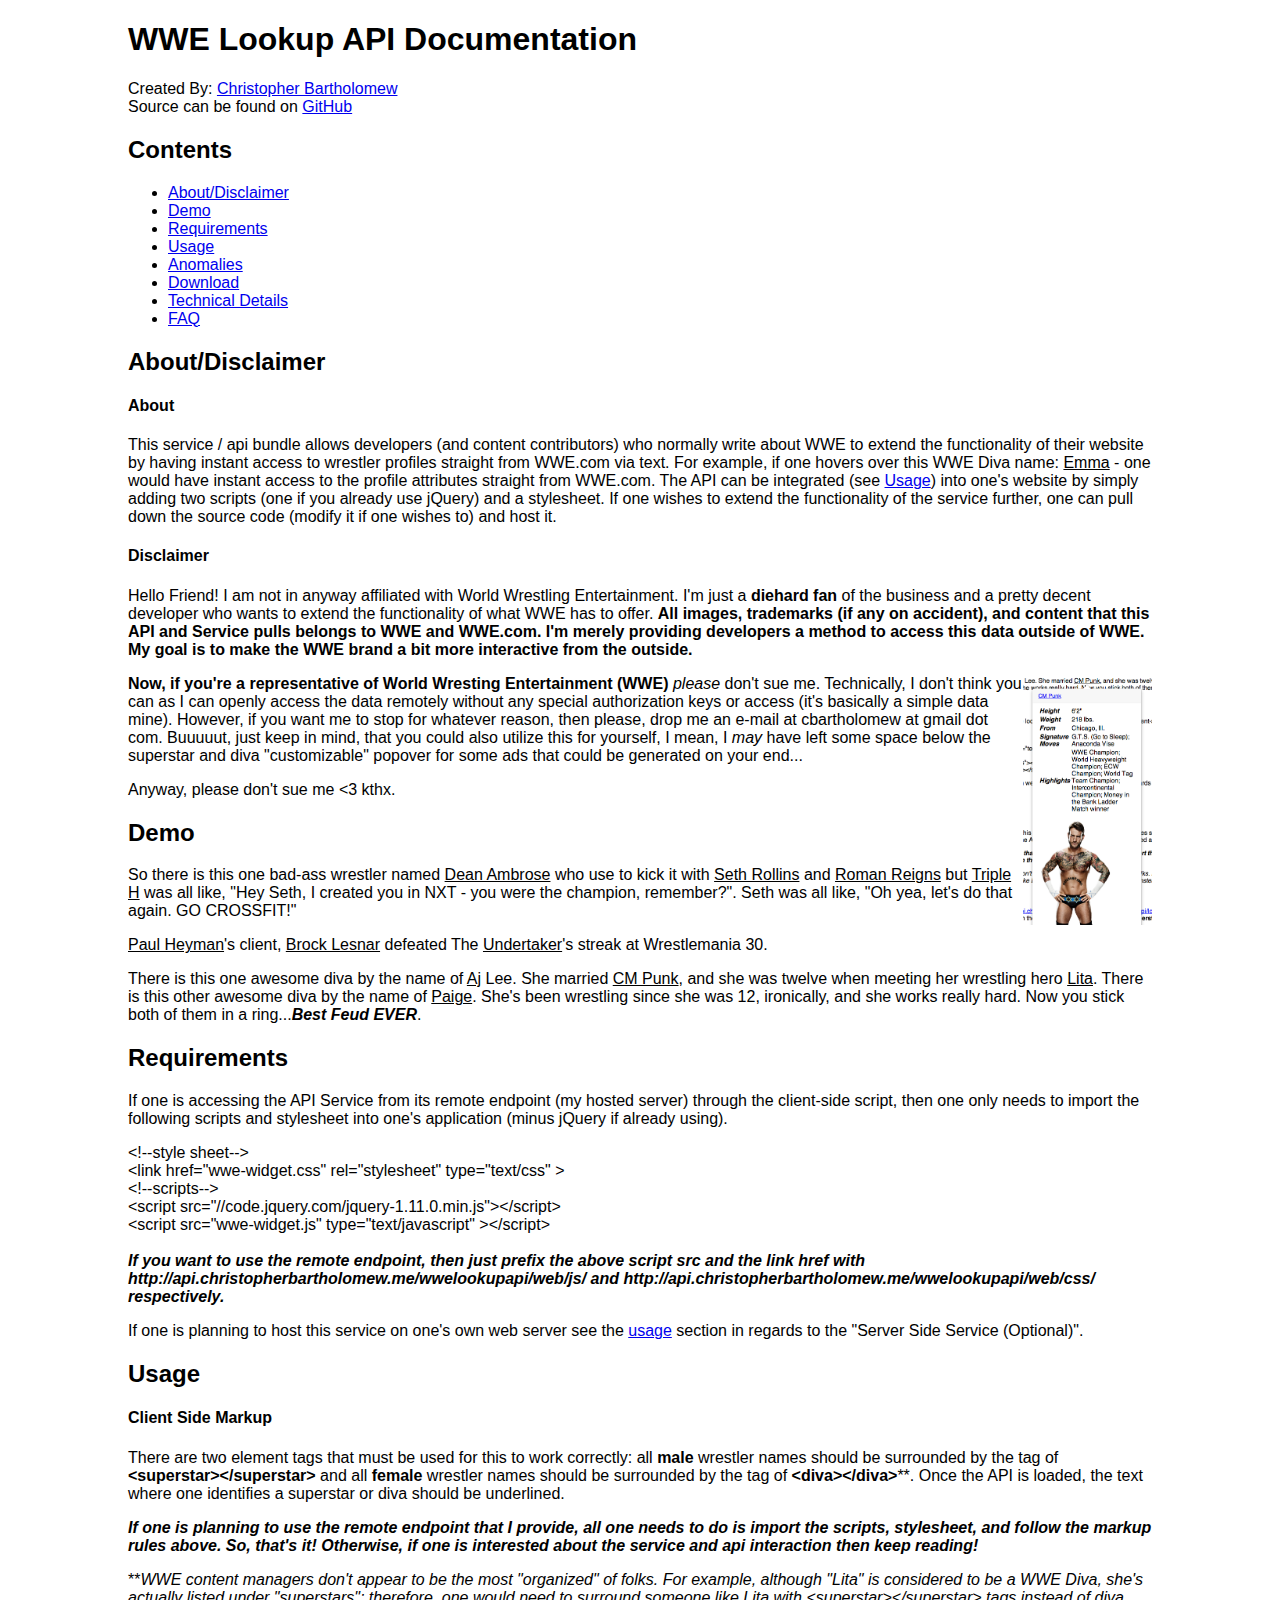
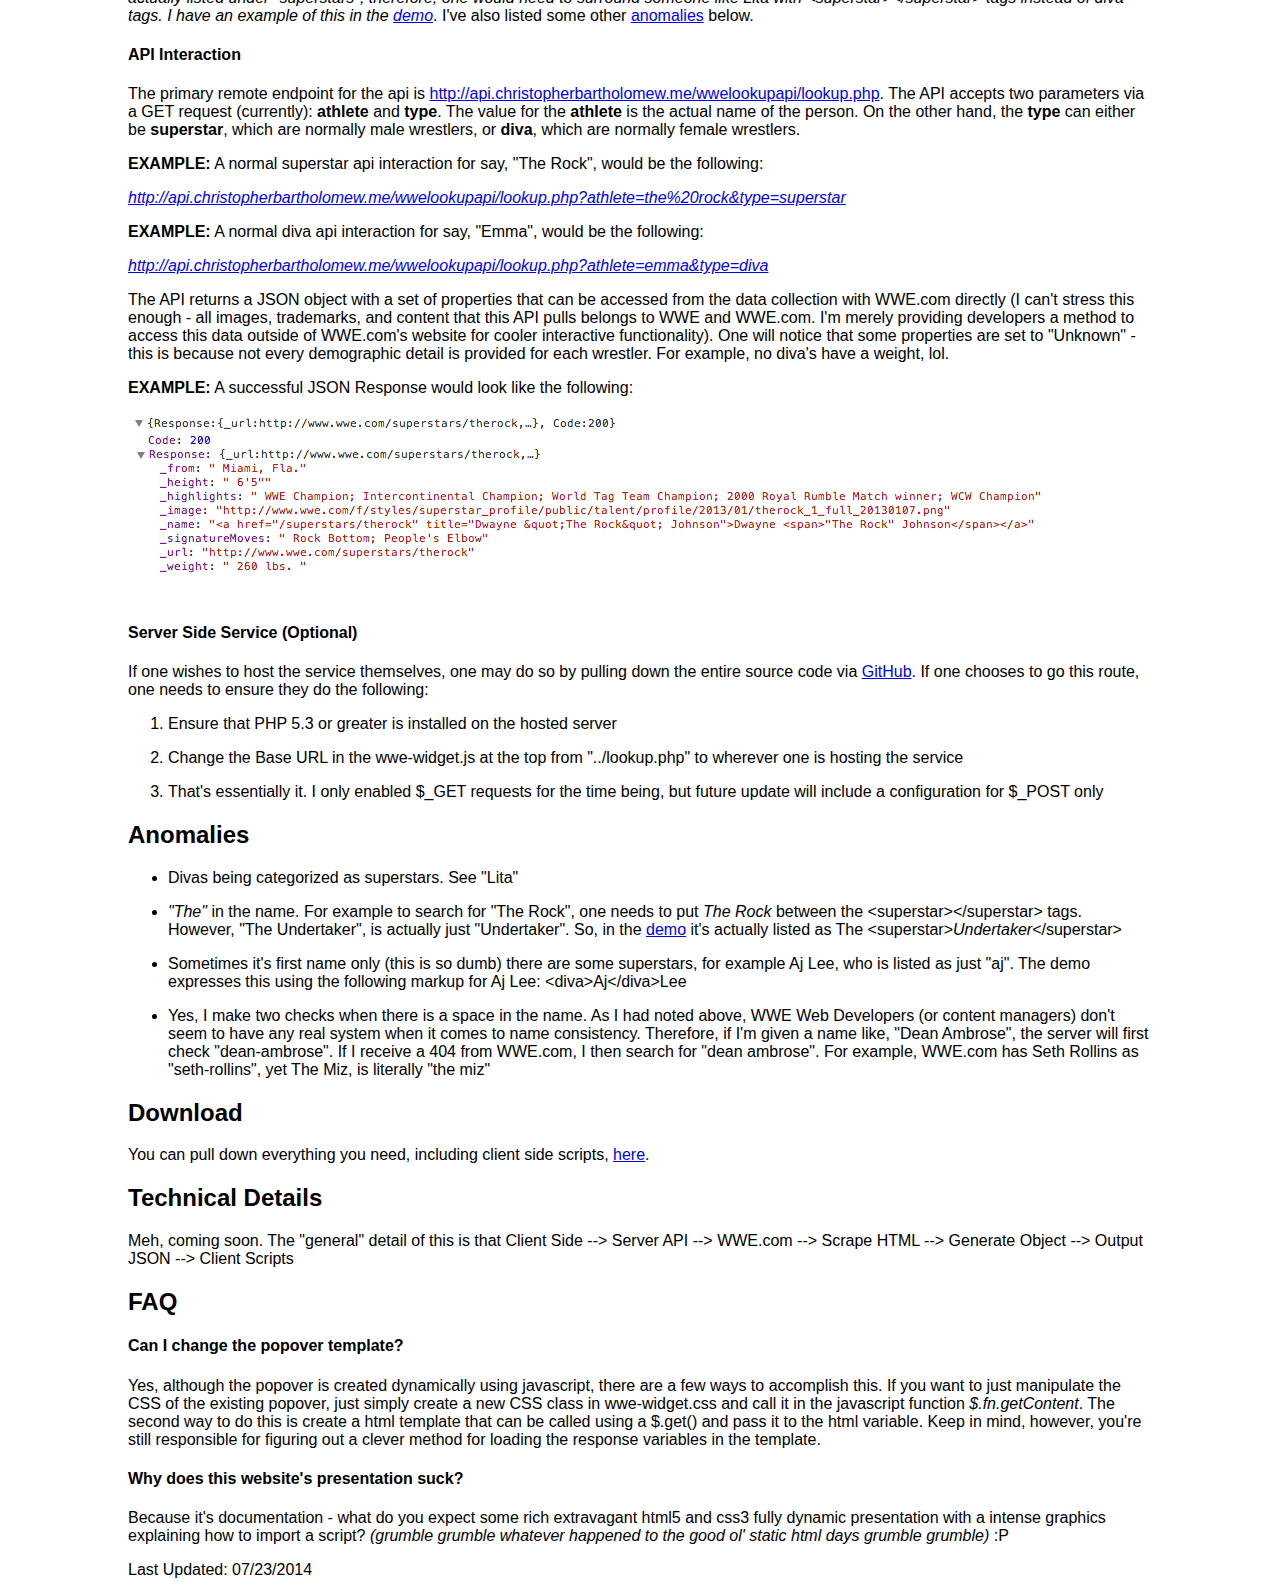
<file: web/index.html>
<!DOCTYPE html>
<html>
<head>
<title>WWE Lookup API </title>
	<style>
		body { margin-right: auto; margin-left:auto; padding-left: 10%; padding-right:10%; }
	</style>
	<link 	rel="stylesheet" type="text/css" href="css/wwe-widget.css">
	<script src="//code.jquery.com/jquery-1.11.0.min.js"></script>
	<script type="text/javascript" src="js/wwe-widget.js"></script>
	<script>
	  (function(i,s,o,g,r,a,m){i['GoogleAnalyticsObject']=r;i[r]=i[r]||function(){
	  (i[r].q=i[r].q||[]).push(arguments)},i[r].l=1*new Date();a=s.createElement(o),
	  m=s.getElementsByTagName(o)[0];a.async=1;a.src=g;m.parentNode.insertBefore(a,m)
	  })(window,document,'script','//www.google-analytics.com/analytics.js','ga');

	  ga('create', 'UA-30947115-5', 'auto');
	  ga('send', 'pageview');
	</script>
</head>
<body>
<div class='header'>
	<h1>WWE Lookup API Documentation</h1>
	Created By: <a href="https://plus.google.com/+ChristopherBartholomew/">Christopher Bartholomew</a>
	<br>
	Source can be found on <a href="http://t.co/ETnbdqAY3x">GitHub</a>
</div>
<div id="conents">
<h2>Contents</h2>
	<ul>
		<li><a href="#About">About/Disclaimer</a></li>
		<li><a href="#demo">Demo</a></li>
		<li><a href="#requirements">Requirements</a></li>
		<li><a href="#usage">Usage</a></li>
		<li><a href="#anomalies">Anomalies</a></li>
		<li><a href="#download">Download</a></li>
		<li><a href="#technical">Technical Details</a></li>
		<li><a href="#faq">FAQ</a></li>
	</ul>
</div>
<div id="about">
<h2>About/Disclaimer</h2>
	<h4 >About</h4>
	<p>
		This service / api bundle allows developers (and content contributors) who normally write about WWE to extend the functionality of their website by having instant access to wrestler profiles straight from WWE.com via text. For example, if one hovers over this WWE Diva name: <diva>Emma</diva> - one would have instant access to the profile attributes straight from WWE.com. The API can be integrated (see <a href="#usage">Usage</a>) into one's website by simply adding two scripts (one if you already use jQuery) and a stylesheet. If one wishes to extend the functionality of the service further, one can pull down the source code (modify it if one wishes  to) and host it.
	</p>
	<h4 >Disclaimer</h4>
	<p>
		Hello Friend! I am not in anyway affiliated with World Wrestling Entertainment. I'm just a <b>diehard fan</b> of the business and a pretty decent developer who wants to extend the functionality of what WWE has to offer. <b>All images, trademarks (if any on accident), and content that this API and Service pulls belongs to WWE and WWE.com. I'm merely providing developers a method to access this data outside of WWE. My goal is to make the WWE brand a bit more interactive from the outside.</b>
	</p>
	<p>
		<img src="images/cmpunk.png" style="float:right" height="250" alt="cmpunk" />
		<b>Now, if you're a representative  of World Wresting Entertainment (WWE)</b> <i>please</i> don't sue me. Technically, I don't think you can as I can openly access the data remotely without any special authorization keys or access (it's basically a simple data mine). However, if you want me to stop for whatever reason, then please, drop me an e-mail at cbartholomew at gmail dot com. Buuuuut, just keep in mind, that you could also utilize this for yourself, I mean, I <i>may</i> have left some space below the superstar and diva "customizable" popover for some ads that could be generated on your end...
	</p>
	<p>
		Anyway, please don't sue me &lt;3 kthx.
	</p>


</div>
<div id="demo">
<h2 >Demo</h2>
	<p>
		So there is this one bad-ass wrestler named <superstar>Dean Ambrose</superstar> who use to kick it with <superstar>Seth Rollins</superstar>
	and <superstar>Roman Reigns</superstar> but <superstar>Triple H</superstar> was all like, "Hey Seth, I created you in NXT - you were the champion, remember?". Seth was 
	all like, "Oh yea, let's do that again. GO CROSSFIT!"
	</p>

	<p>
		<superstar>Paul Heyman</superstar>'s client, <superstar>Brock Lesnar</superstar> defeated The <superstar>Undertaker</superstar>'s streak at Wrestlemania 30.
	</p>
	
	<p>
		There is this one awesome diva by the name of <diva>Aj</diva> Lee. She married <superstar>CM Punk</superstar>, and she was twelve when meeting her wrestling hero <superstar>Lita</superstar>. There is this other awesome diva by the name of <diva>Paige</diva>. She's been wrestling since she was 12, ironically, and she works really hard. Now you stick both of them in a ring...<b><i>Best Feud EVER</i></b>.
	</p>
</div>
<div id="requirements">
<h2 >Requirements</h2>
	<p>
		If one is accessing the API Service from its remote endpoint (my hosted server) through the client-side script, then one only needs to import the following scripts and stylesheet into one's application (minus jQuery if already using).
	</p>
	<div style="display:block">
		&lt;!--style sheet--&gt;
	</div>
	<div style="display:block">
		&lt;link href="wwe-widget.css" rel="stylesheet" type="text/css" &gt;
	</div>
	<div style="display:block">
		&lt;!--scripts--&gt;
	</div>
	<div style="display:block">
		&lt;script src="//code.jquery.com/jquery-1.11.0.min.js"&gt;&lt;/script&gt;
	</div>
	<div style="display:block">
		&lt;script src="wwe-widget.js" type="text/javascript" &gt;&lt;/script&gt;
	</div>
	<br>
	<div style="display:block">
		<b><i>If you want to use the remote endpoint, then just prefix the above script src and the link href with 
			http://api.christopherbartholomew.me/wwelookupapi/web/js/ and http://api.christopherbartholomew.me/wwelookupapi/web/css/ respectively.</i></b>
	</div>
	<p>
		If one is planning to host this service on one's own web server see the <a href="#usage">usage</a> section in regards to the "Server Side Service (Optional)".
	</p>
</div>
<div id="usage">
<h2 >Usage</h2>
	<h4 >Client Side Markup</h4>
	<p>
		There are two element tags that must be used for this to work correctly: all <b>male</b> wrestler names should be surrounded by the tag of <b>&lt;superstar&gt;&lt;/superstar&gt;</b> and all <b>female</b> wrestler names should be surrounded by the tag of <b>&lt;diva&gt;&lt;/diva&gt;</b>**. Once the API is loaded, the text where one identifies a superstar or diva should be underlined.  
	</p>
	<p>
		<b><i>If one is planning to use the remote endpoint that I provide, all one needs to do is import the scripts, stylesheet, and follow the markup rules above. So, that's it! Otherwise, if one is interested about the service and api interaction then keep reading!</i></b>
	</p>
	<p>
		**<i>WWE content managers don't <i>appear</i> to be the most "organized" of folks. For example, although "Lita" is considered to be a WWE Diva, she's actually listed under "superstars"; therefore, one would need to surround someone like Lita with &lt;superstar&gt;&lt;/superstar&gt; tags instead of diva tags. I have an example of this in the <a href="#demo">demo</a></i>. I've also listed some other <a href="#anomalies">anomalies</a> below.
	</p>
	<h4 >API Interaction</h4>
	<p>
		The primary remote endpoint for the api is <a href="http://api.christopherbartholomew.me/wwelookupapi/lookup.php">http://api.christopherbartholomew.me/wwelookupapi/lookup.php</a>. The API accepts two parameters via a GET request (currently): <b>athlete</b> and <b>type</b>. The value for the <b>athlete</b> is the actual name of the person. On the other hand, the <b>type</b> can either be <b>superstar</b>, which are normally male wrestlers, or <b>diva</b>, which are normally female wrestlers.  
	</p>
		<p><b>EXAMPLE:</b> A normal superstar api interaction for say, "The Rock", would be the following:</p>
		<p><i><a href="http://api.christopherbartholomew.me/wwelookupapi/lookup.php?athlete=the%20rock&type=superstar">
			http://api.christopherbartholomew.me/wwelookupapi/lookup.php?athlete=the%20rock&type=superstar</a></i></p>

		<p><b>EXAMPLE:</b> A normal diva api interaction for say, "Emma", would be the following:</p>
		<p><i><a href="http://api.christopherbartholomew.me/wwelookupapi/lookup.php?athlete=emma&type=diva">
			http://api.christopherbartholomew.me/wwelookupapi/lookup.php?athlete=emma&type=diva</a></i></p>
	<p>
		The API returns a JSON object with a set of properties that can be accessed from the data collection with WWE.com directly (I can't stress this enough - all images, trademarks, and content that this API pulls belongs to WWE and WWE.com. I'm merely providing developers a method to access this data outside of WWE.com's website for cooler interactive functionality). One will notice that some properties are set to "Unknown" - this is because not every demographic detail is provided for each wrestler. For example, no diva's have a weight, lol. 
	</p>
	<p><b>EXAMPLE:</b> A successful JSON Response would look like the following:</p>
	<p><img src="images/response.png"/></p>
	<h4 >Server Side Service (Optional)</h4>
	<p>
		If one wishes to host the service themselves, one may do so by pulling down the entire source code via <a href="https://github.com/cbartholomew/WWELookupAPI">GitHub</a>. If one chooses to go this route, one needs to ensure they do the following:
	</p>
	<p>
		<ol>
			<li><p>Ensure that PHP 5.3 or greater is installed on the hosted server</p></li>
			<li><p>Change the Base URL in the wwe-widget.js at the top from "../lookup.php" to wherever one is hosting the service</p></li>
			<li><p>That's essentially it. I only enabled $_GET requests for the time being, but future update will include a configuration for $_POST only</p></li>
		</ol>
	</p>
</div>

<div id="anomalies">
<h2 >Anomalies</h2>
	<p>
		<ul>
			<li><p>Divas being categorized as superstars. See "Lita"</p></li>
			<li><p><i>"The"</i> in the name. For example to search for "The Rock", one needs to put <i>The Rock</i> between the &lt;superstar&gt;&lt;/superstar&gt; tags. However, "The Undertaker", is actually just "Undertaker". So, in the <a href="#demo">demo</a></i> it's actually listed as The &lt;superstar&gt;<i>Undertaker</i>&lt;/superstar&gt;</p></li>
			<li><p>Sometimes it's first name only (this is so dumb) there are some superstars, for example Aj Lee, who is listed as just "aj". The demo expresses this using the following markup for Aj Lee: &lt;diva&gt;Aj&lt;/diva&gt;Lee</p></li>
			<li><p>Yes, I make two checks when there is a space in the name. As I had noted above, WWE Web Developers (or content managers) don't seem to have any real system when it comes to name consistency. Therefore, if I'm given a name like, "Dean Ambrose", the server will first check "dean-ambrose". If I receive a 404 from WWE.com, I then search for "dean ambrose". For example, WWE.com has Seth Rollins as "seth-rollins", yet The Miz, is literally "the miz"</p></li>
		</ul>
	</p>
</div>
<div id="download">
<h2 >Download</h2>
<p>You can pull down everything you need, including client side scripts, <a href="https://github.com/cbartholomew/WWELookupAPI/archive/master.zip">here</a>.</p>
</div>
<div id="technical">
<h2 >Technical Details</h2>
<p>Meh, coming soon. The "general" detail of this is that Client Side --> Server API --> WWE.com --> Scrape HTML --> Generate Object --> Output JSON --> Client Scripts</p>
</div>
<div id="faq">
<h2 >FAQ</h2>
	
	<h4>Can I change the popover template?</h4>
	<p>
		Yes, although the popover is created dynamically using javascript, there are a few ways to accomplish this. If you want to just manipulate the CSS of the existing popover, just simply create a new CSS class in wwe-widget.css and call it in the javascript function <i>$.fn.getContent</i>. The second way to do this is create a html template that can be called using a $.get() and pass it to the html variable. Keep in mind, however, you're still responsible for figuring out a clever method for loading the response variables in the template. 
	</p>
	<h4>Why does this website's presentation suck?</h4>
	<p>
		Because it's documentation  - what do you expect some rich extravagant html5 and css3 fully dynamic presentation with a intense graphics explaining how to import a script? <i>(grumble grumble whatever happened to the good ol' static html days grumble grumble)</i> :P  
	</p>
</div>
<p>Last Updated: 07/23/2014</p>
</body>
</html>
</file>
<file: web/css/wwe-widget.css>
/**
 * Licensed under The MIT License
 * Redistributions of files must retain the above copyright notice.
 * 
 * @author Christopher Bartholomew cbartholomew@gmail.com
 *
 * Note:
 * combined popover and tooltip CSS for this stylesheet for popover usage. All credit
 * for the popover and tooltip goes to twitter bootstrap.
 */

superstar {
	text-decoration: underline;
}

diva {
	text-decoration: underline;
}
.popover-custom {
  font-size: 75%;
}
.popover-custom img {
  height: 50%;
}
.popover-custom-image-col  {
  text-align:center;
}

html {
  font-family: sans-serif;
  -webkit-text-size-adjust: 100%;
      -ms-text-size-adjust: 100%;
}

.popover {
  position: absolute;
  top: 0;
  left: 0;
  z-index: 1010;
  display: none;
  max-width: 276px;
  padding: 1px;
  text-align: left;
  white-space: normal;
  background-color: #fff;
  background-clip: padding-box;
  border: 1px solid #ccc;
  border: 1px solid rgba(0, 0, 0, .2);
  border-radius: 6px;
  -webkit-box-shadow: 0 5px 10px rgba(0, 0, 0, .2);
          box-shadow: 0 5px 10px rgba(0, 0, 0, .2);
}
.popover.top {
  margin-top: -10px;
}
.popover.right {
  margin-left: 10px;
}
.popover.bottom {
  margin-top: 10px;
}
.popover.left {
  margin-left: -10px;
}
.popover-title {
  padding: 8px 14px;
  margin: 0;
  font-size: 14px;
  font-weight: normal;
  line-height: 18px;
  background-color: #f7f7f7;
  border-bottom: 1px solid #ebebeb;
  border-radius: 5px 5px 0 0;
}
.popover-content {
  padding: 9px 14px;
}
.popover > .arrow,
.popover > .arrow:after {
  position: absolute;
  display: block;
  width: 0;
  height: 0;
  border-color: transparent;
  border-style: solid;
}
.popover > .arrow {
  border-width: 11px;
}
.popover > .arrow:after {
  content: "";
  border-width: 10px;
}
.popover.top > .arrow {
  bottom: -11px;
  left: 50%;
  margin-left: -11px;
  border-top-color: #999;
  border-top-color: rgba(0, 0, 0, .25);
  border-bottom-width: 0;
}
.popover.top > .arrow:after {
  bottom: 1px;
  margin-left: -10px;
  content: " ";
  border-top-color: #fff;
  border-bottom-width: 0;
}
.popover.right > .arrow {
  top: 50%;
  left: -11px;
  margin-top: -11px;
  border-right-color: #999;
  border-right-color: rgba(0, 0, 0, .25);
  border-left-width: 0;
}
.popover.right > .arrow:after {
  bottom: -10px;
  left: 1px;
  content: " ";
  border-right-color: #fff;
  border-left-width: 0;
}
.popover.bottom > .arrow {
  top: -11px;
  left: 50%;
  margin-left: -11px;
  border-top-width: 0;
  border-bottom-color: #999;
  border-bottom-color: rgba(0, 0, 0, .25);
}
.popover.bottom > .arrow:after {
  top: 1px;
  margin-left: -10px;
  content: " ";
  border-top-width: 0;
  border-bottom-color: #fff;
}
.popover.left > .arrow {
  top: 50%;
  right: -11px;
  margin-top: -11px;
  border-right-width: 0;
  border-left-color: #999;
  border-left-color: rgba(0, 0, 0, .25);
}
.popover.left > .arrow:after {
  right: 1px;
  bottom: -10px;
  content: " ";
  border-right-width: 0;
  border-left-color: #fff;
}
.tooltip {
  position: absolute;
  z-index: 1030;
  display: block;
  font-size: 12px;
  line-height: 1.4;
  visibility: visible;
  filter: alpha(opacity=0);
  opacity: 0;
}
.tooltip.in {
  filter: alpha(opacity=90);
  opacity: .9;
}
.tooltip.top {
  padding: 5px 0;
  margin-top: -3px;
}
.tooltip.right {
  padding: 0 5px;
  margin-left: 3px;
}
.tooltip.bottom {
  padding: 5px 0;
  margin-top: 3px;
}
.tooltip.left {
  padding: 0 5px;
  margin-left: -3px;
}
.tooltip-inner {
  max-width: 200px;
  padding: 3px 8px;
  color: #fff;
  text-align: center;
  text-decoration: none;
  background-color: #000;
  border-radius: 4px;
}
.tooltip-arrow {
  position: absolute;
  width: 0;
  height: 0;
  border-color: transparent;
  border-style: solid;
}
.tooltip.top .tooltip-arrow {
  bottom: 0;
  left: 50%;
  margin-left: -5px;
  border-width: 5px 5px 0;
  border-top-color: #000;
}
.tooltip.top-left .tooltip-arrow {
  bottom: 0;
  left: 5px;
  border-width: 5px 5px 0;
  border-top-color: #000;
}
.tooltip.top-right .tooltip-arrow {
  right: 5px;
  bottom: 0;
  border-width: 5px 5px 0;
  border-top-color: #000;
}
.tooltip.right .tooltip-arrow {
  top: 50%;
  left: 0;
  margin-top: -5px;
  border-width: 5px 5px 5px 0;
  border-right-color: #000;
}
.tooltip.left .tooltip-arrow {
  top: 50%;
  right: 0;
  margin-top: -5px;
  border-width: 5px 0 5px 5px;
  border-left-color: #000;
}
.tooltip.bottom .tooltip-arrow {
  top: 0;
  left: 50%;
  margin-left: -5px;
  border-width: 0 5px 5px;
  border-bottom-color: #000;
}
.tooltip.bottom-left .tooltip-arrow {
  top: 0;
  left: 5px;
  border-width: 0 5px 5px;
  border-bottom-color: #000;
}
.tooltip.bottom-right .tooltip-arrow {
  top: 0;
  right: 5px;
  border-width: 0 5px 5px;
  border-bottom-color: #000;
}
</file>
